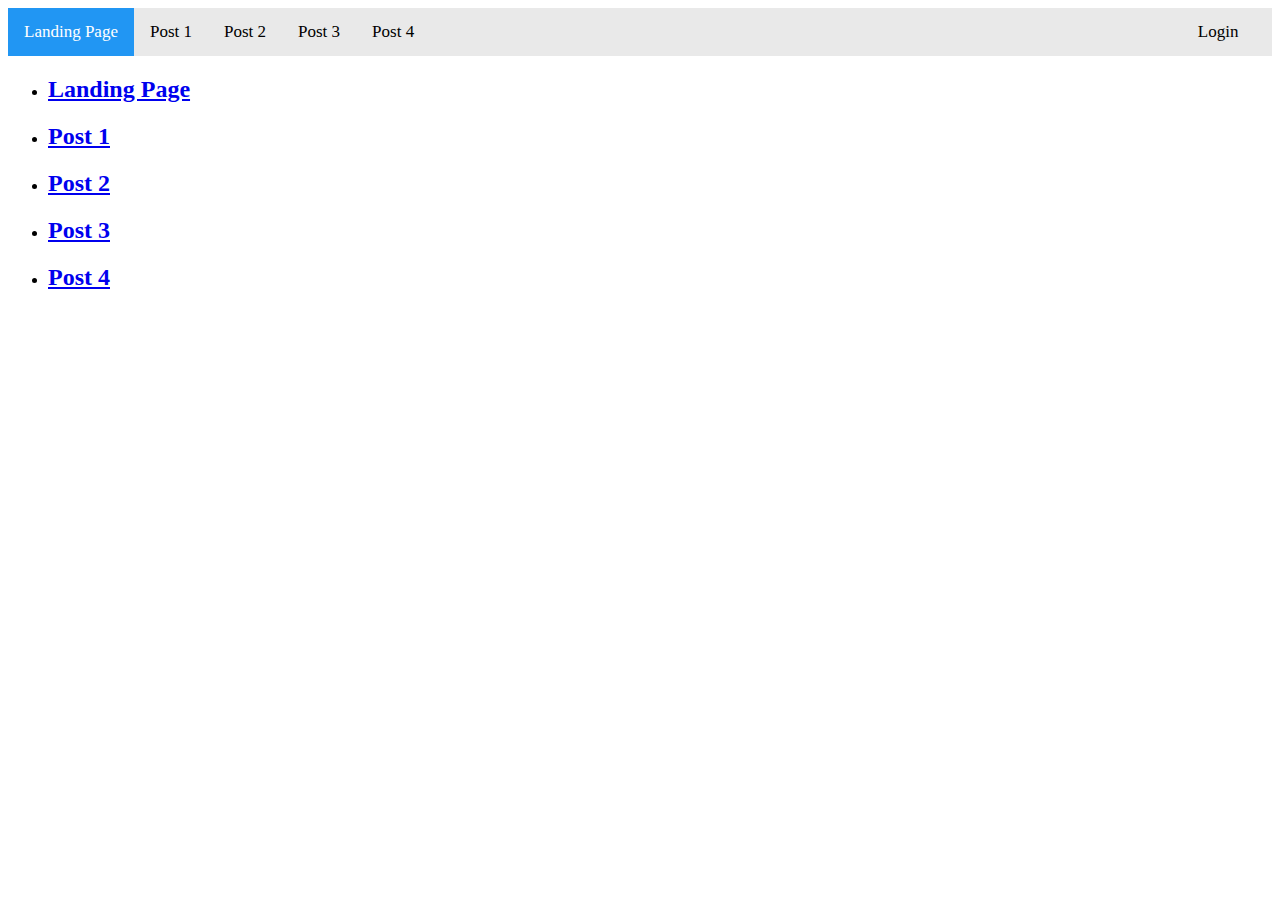
<file: index.html>
<!DOCTYPE html>
<html lang="en">
  <head>
    <meta charset="UTF-8" />
    <meta name="viewport" content="width=device-width, initial-scale=1.0" />
    <title>Login</title>
    <link rel="stylesheet" href="login.css" />
    <script defer src="index.js"></script>
  </head>
  <div class="topnav">
    <a href="index.html" id="landingPage" class="active">Landing Page</a>
    <a href="post1.html">Post 1</a>
    <a href="post2.html">Post 2</a>
    <a href="post3.html">Post 3</a>
    <a href="post4.html">Post 4</a>
    <a href="login.html" id="loginId">Login</a>
    <a id="userID">User</a>
    <a  id="logout">Logout</a>
    <div id="avatarID">
      <img
        src="[data-uri]"
        width="50"
        height="48"
      />
    </div>
  </div>
  <ul>
    <li>
      <h2>
        <a href="index.html" id="landingPage" class="active">Landing Page</a>
      </h2>
    </li>
    <li>
      <h2>
        <a href="post1.html">Post 1</a>
      </h2>
    </li>
    <li>
      <h2>
        <a href="post2.html">Post 2</a>
      </h2>
    </li>
    <li>
      <h2>
        <a href="post3.html">Post 3</a>
      </h2>
    </li>
    <li>
      <h2>
        <a href="post4.html">Post 4</a>
      </h2>
    </li>
  </ul>
</html>
</file>
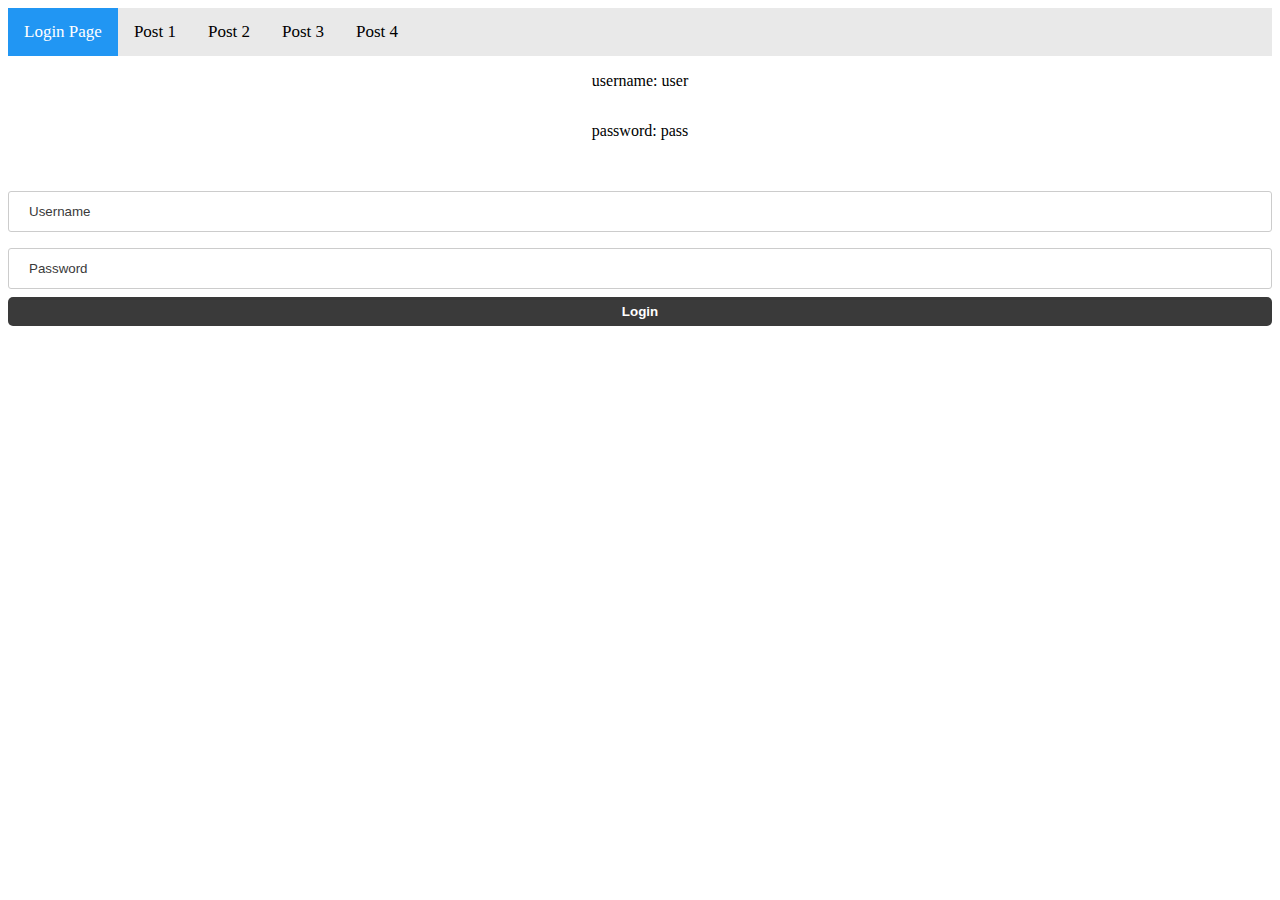
<file: login.html>
<!DOCTYPE html>
<html lang="en">
  <head>
    <meta charset="UTF-8" />
    <meta name="viewport" content="width=device-width, initial-scale=1.0" />
    <title>Login</title>
    <link rel="stylesheet" href="login.css" />
    <script defer src="login.js"></script>
  </head>
  <div class="topnav">
    <a class="active">Login Page</a>
    <a href="post1.html">Post 1</a>
    <a href="post2.html">Post 2</a>
    <a href="post3.html">Post 3</a>
    <a href="post4.html">Post 4</a>
    <a id="loginId">Login</a>
    <div id="avatarID">
      <img
        src="[data-uri]"
        width="50"
        height="48"
      />
    </div>
  </div>
  <form id="login-form">
    <p>username: user</p>
    <p>password: pass</p>
    <p id="login-error-msg">Wrong credentials</p>
    <input
      type="text"
      name="username"
      id="username-field"
      class="login-form-field"
      placeholder="Username"
    />
    <input
      type="password"
      name="password"
      id="password-field"
      class="login-form-field"
      placeholder="Password"
    />
    <input type="submit" value="Login" id="login-form-submit" />
  </form>
  <div id="userLogged">User is logged</div>
</html>
</file>
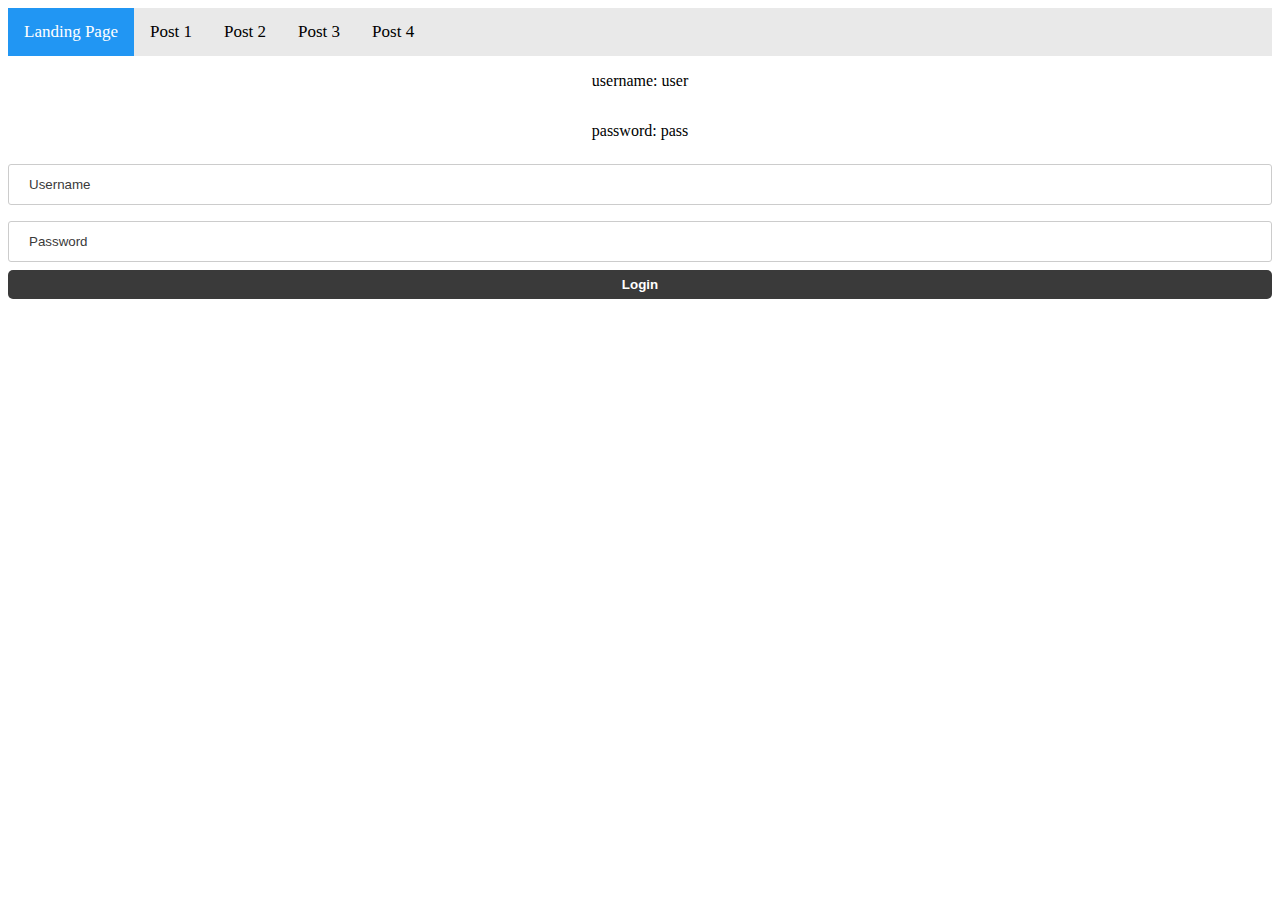
<file: project.html>
<!DOCTYPE html>
<html lang="en">
  <head>
    <meta charset="UTF-8" />
    <meta name="viewport" content="width=device-width, initial-scale=1.0" />
    <title>Login</title>
    <link rel="stylesheet" href="login.css" />
    <script defer src="login.js"></script>
  </head>
  <div class="topnav">
    <a class="active">Landing Page</a>
    <a href="post1.html">Post 1</a>
    <a href="post2.html">Post 2</a>
    <a href="post3.html">Post 3</a>
    <a href="post4.html">Post 4</a>
    <a   id="loginId">Login</a>
    <div id="avatarID">
      <img
        src="[data-uri]"
        width="40"
        height="45"
      />
    </div>
  </div>

  <form id="login-form">
    <p>username: user</p>
    <p>password: pass</p>
    <input
      type="text"
      name="username"
      id="username-field"
      class="login-form-field"
      placeholder="Username"
    />
    <input
      type="password"
      name="password"
      id="password-field"
      class="login-form-field"
      placeholder="Password"
    />
    <input type="submit" value="Login" id="login-form-submit" />
  </form>
  <div id="userLogged">User is logged</div>
</html>
</file>
<file: login.css>
* {box-sizing: border-box;}

.topnav {
  overflow: hidden;
  background-color: #e9e9e9;
}

.topnav a {
  float: left;
  display: block;
  color: black;
  text-align: center;
  padding: 14px 16px;
  text-decoration: none;
  font-size: 17px;
}

.topnav a:hover {
  background-color: #ddd;
  color: black;
}

.topnav a.active {
  background-color: #2196F3;
  color: white;
}

.topnav .login-container {
  float: right;
}

.topnav input[type=text] {
  padding: 6px;
  margin-top: 8px;
  font-size: 17px;
  border: none;
  width: 150px; 
}

.topnav .login-container button {
  float: right;
  padding: 6px;
  margin-top: 8px;
  margin-right: 16px;
  background: #ddd;
  font-size: 17px;
  border: none;
  cursor: pointer;
}

.topnav .login-container button:hover {
  background: #ccc;
}

@media screen and (max-width: 600px) {
  .topnav .login-container {
    float: none;
  }
  .topnav a, .topnav input[type=text], .topnav .login-container button {
    float: none;
    display: block;
    text-align: left;
    width: 100%;
    margin: 0;
    padding: 14px;
  }
  .topnav input[type=text] {
    border: 1px solid #ccc;
  }
}
#main-holder {
  width: 50%;
  height: 70%;
  display: grid;
  justify-items: center;
  align-items: center;
  background-color: white;
  border-radius: 7px;
  box-shadow: 0px 0px 5px 2px black;
}

#login-error-msg-holder {
  width: 100%;
  height: 100%;
  display: grid;
  justify-items: center;
  align-items: center;
}

#login-error-msg {
  width: 23%;
  text-align: center;
  margin: 0;
  padding: 5px;
  font-size: 12px;
  font-weight: bold;
  color: #8a0000;
  border: 1px solid #8a0000;
  background-color: #e58f8f;
  opacity: 0;
}

#hey {
  width: 23%;
  text-align: center;
  margin: 0;
  padding: 5px;
  font-size: 12px;
  font-weight: bold;
  color: #8a0000;
  border: 1px solid #8a0000;
  background-color: #e58f8f;
  opacity: 0;
}
#error-msg-second-line {
  display: block;
}

#loginId{
  position: absolute; 
  right: 2%;
  display: none;
}

#userID{
  position: absolute; 
  right: 6%;
  display: none;

}
#avatarID {
  display: none;
  position: absolute; 
  right: 10%;
  display: none;

}

.userClass{
  display: none;
  position: absolute; 
  right: 2%;
}

#userLogged {
  display: none;
}

#login-form {
  align-self: flex-start;
  display: grid;
  justify-items: center;
  align-items: center;
}

.login-form-field::placeholder {
  color: #3a3a3a;
}

.login-form-field {
  border: none;
  border-bottom: 1px solid #3a3a3a;
  margin-bottom: 10px;
  border-radius: 3px;
  outline: none;
  padding: 0px 0px 5px 5px;
}

#login-form-submit {
  width: 100%;
  padding: 7px;
  border: none;
  border-radius: 5px;
  color: white;
  font-weight: bold;
  background-color: #3a3a3a;
  cursor: pointer;
  outline: none;
}

input[type=text], input[type=password] {
  width: 100%;
  padding: 12px 20px;
  margin: 8px 0;
  display: inline-block;
  border: 1px solid #ccc;
  box-sizing: border-box;
}

#img {
  display: none;
}



#logout{
  position: absolute; 
  right: 2%;
  color: blue;
  display: none;
}

#post1Img{
  pointer-events: none;
  display: none;
  transition: opacity 0.4s ease-in-out;
}

#post2Img{
  pointer-events: none;
  display: none;
  transition: opacity 0.4s ease-in-out;
}

#post3Img{
  pointer-events: none;
  display: none;
  transition: opacity 0.4s ease-in-out;
}

#post4Img{
  pointer-events: none;
  display: none;   
   transition: opacity 0.4s ease-in-out;
}
</file>
